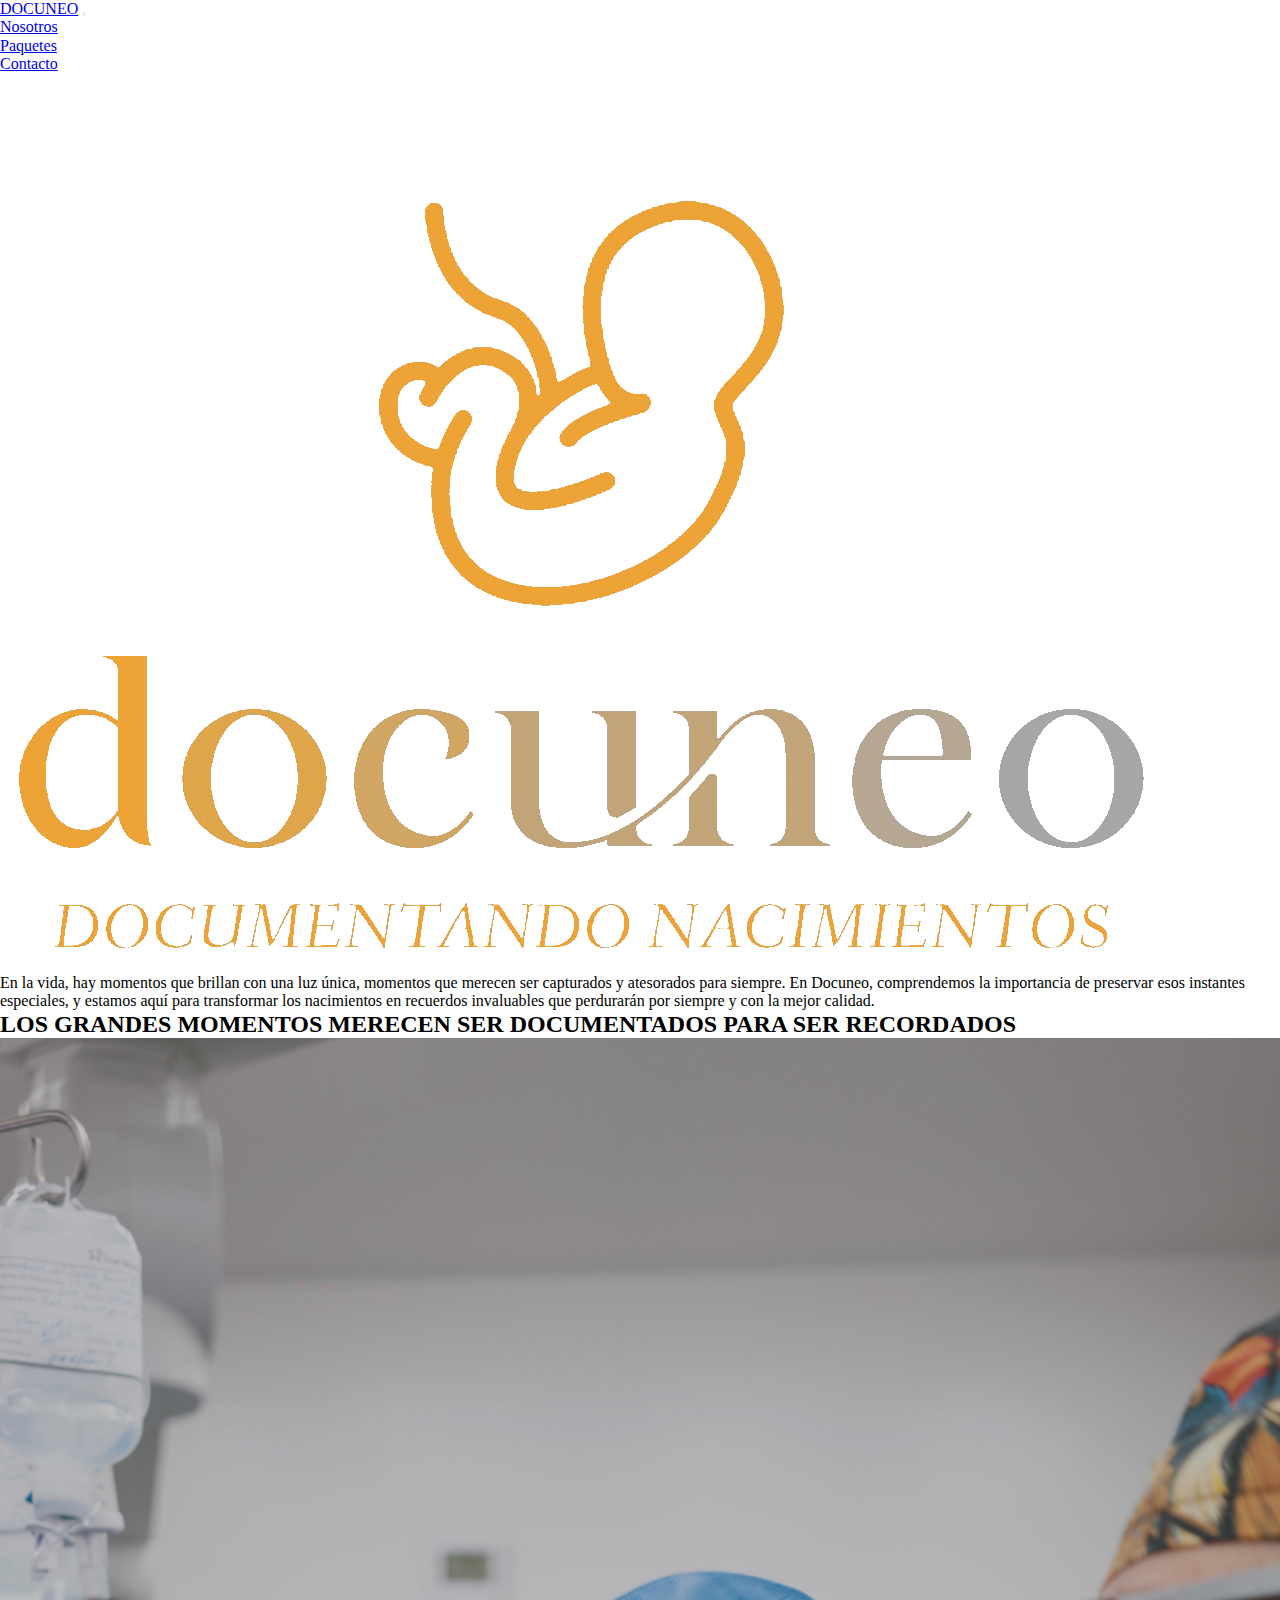
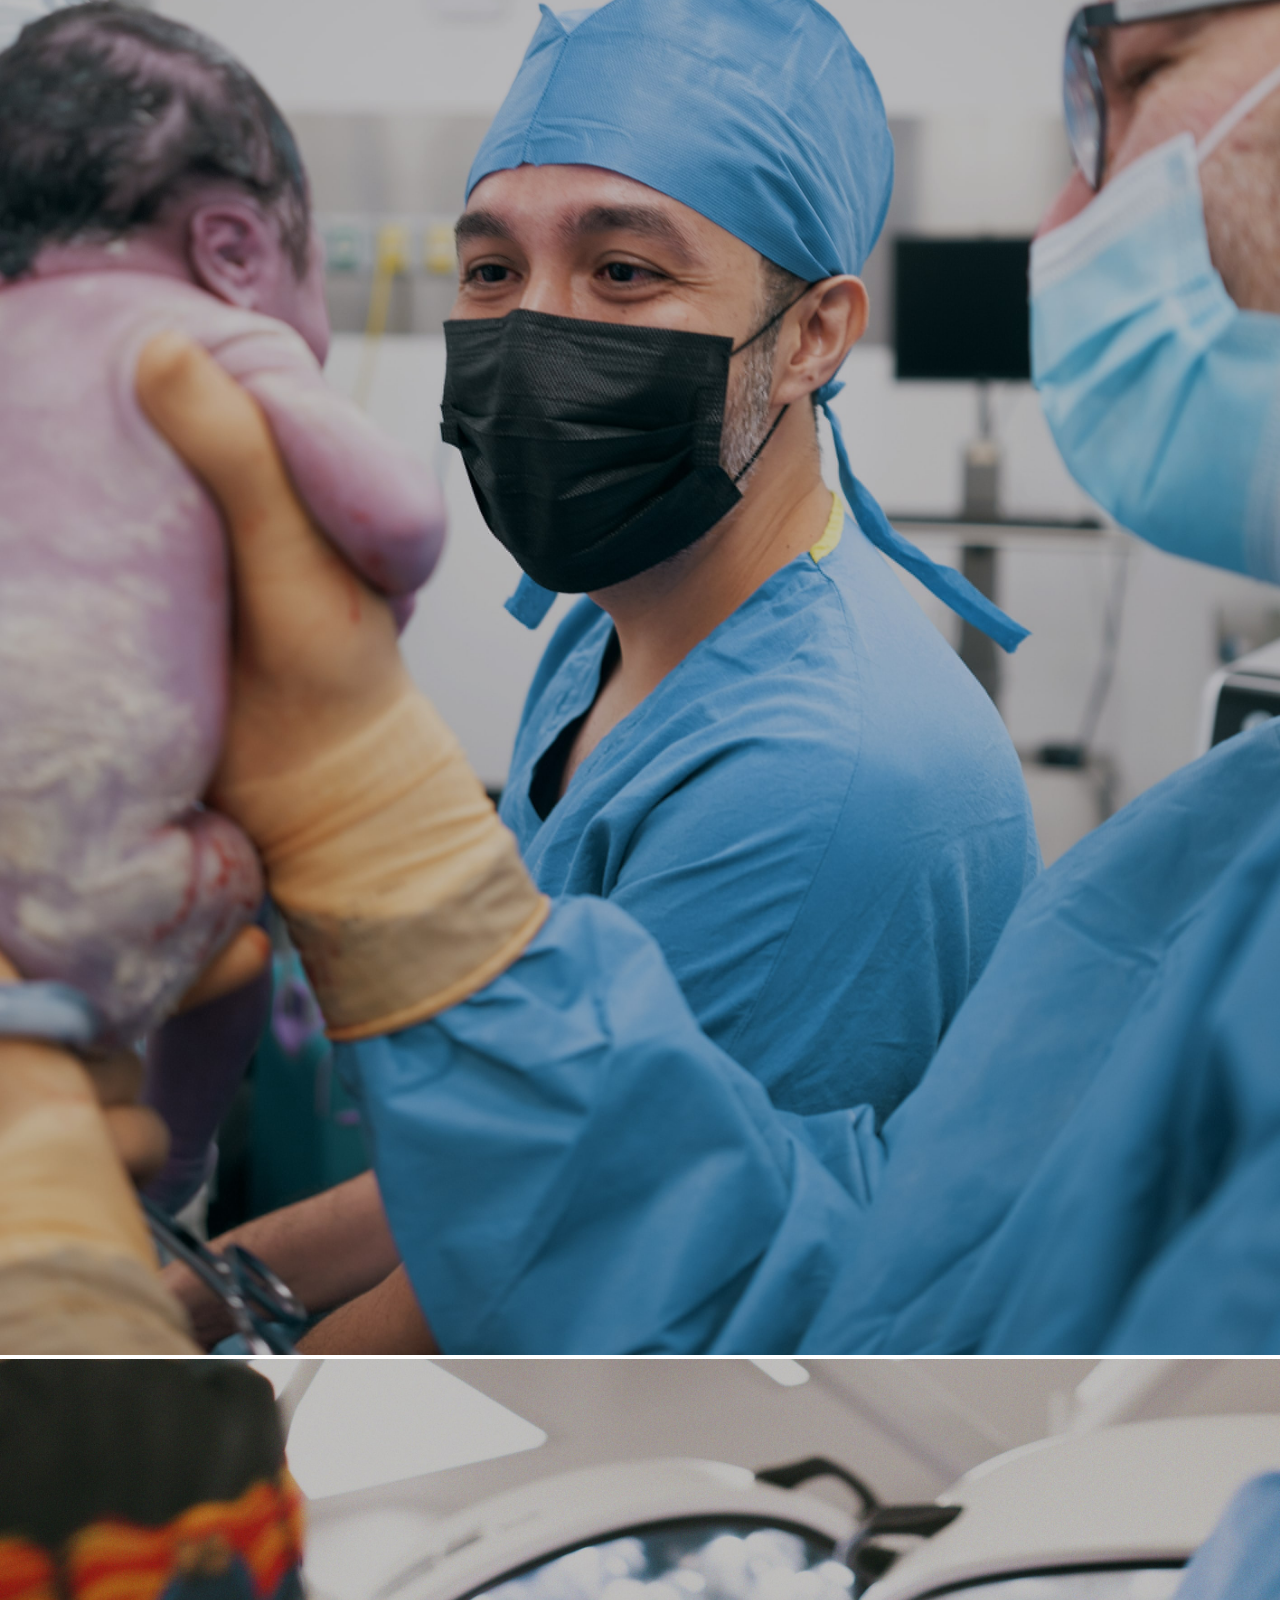
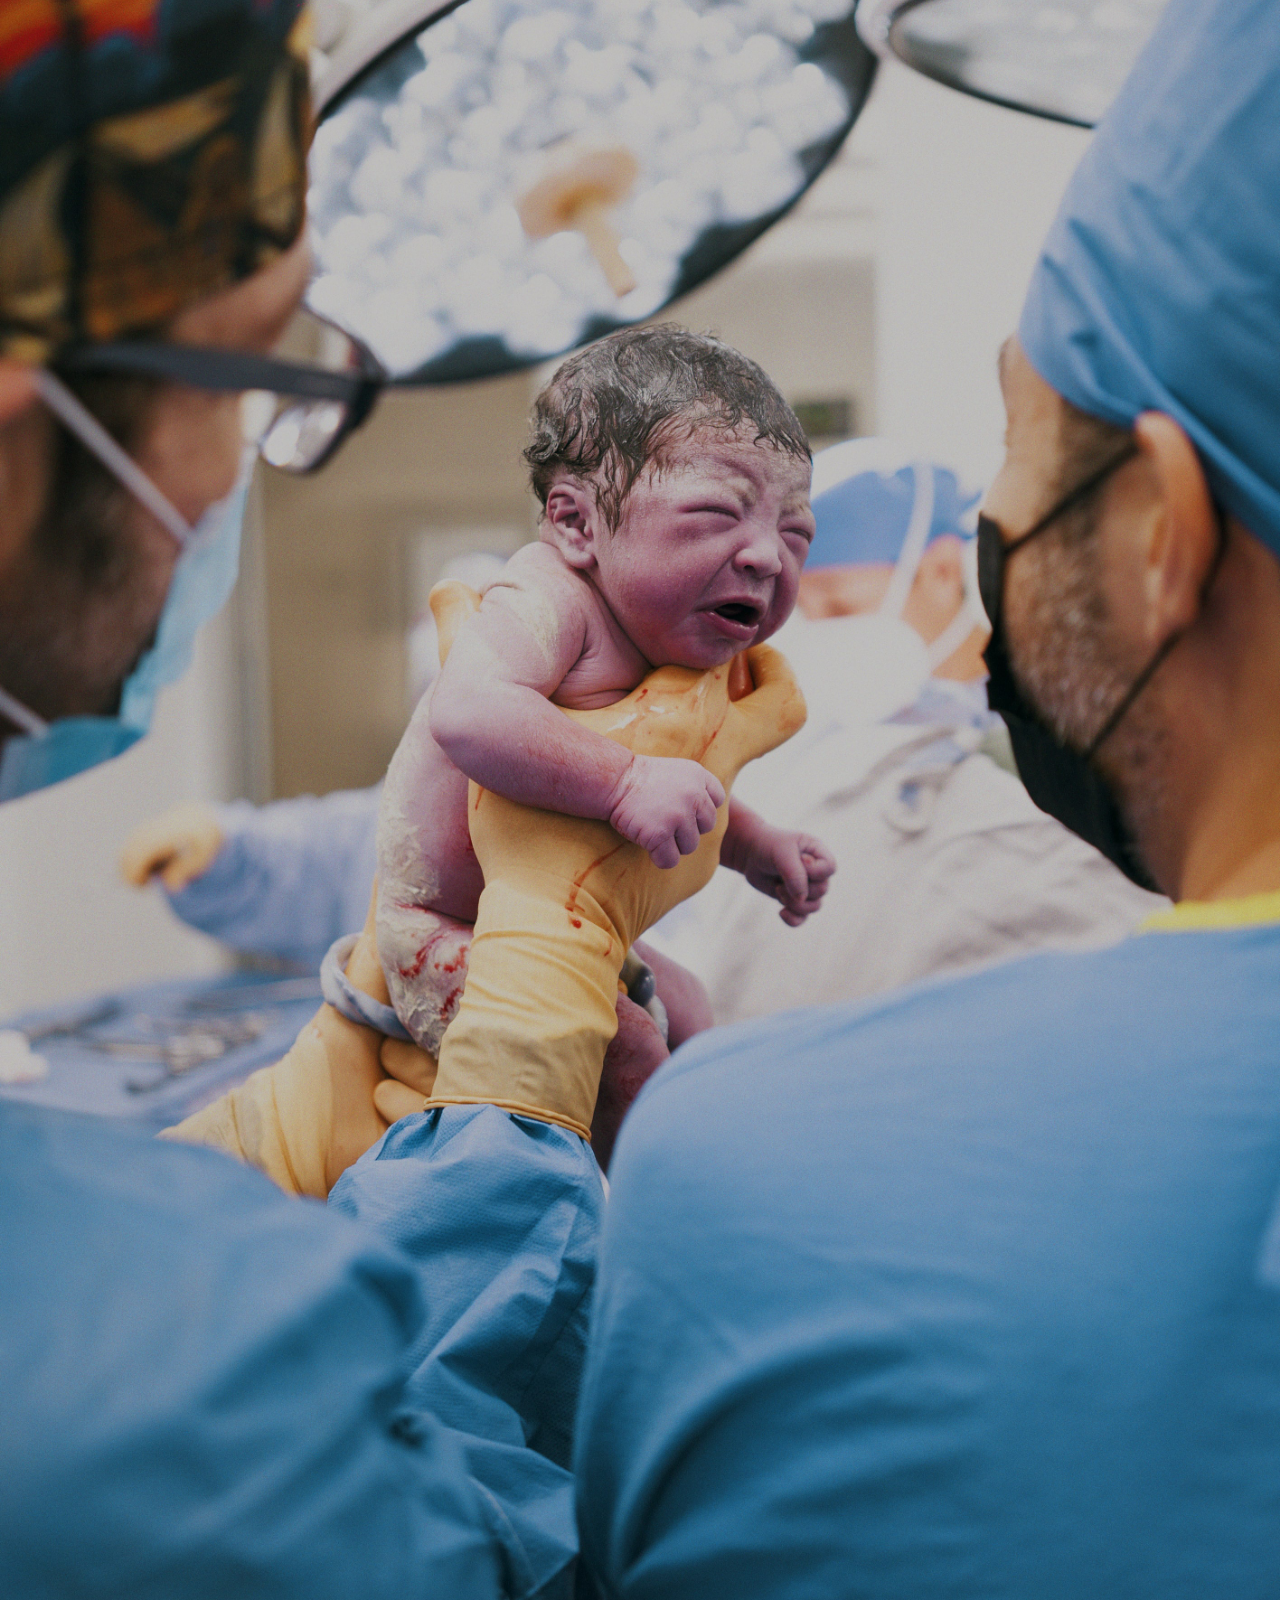
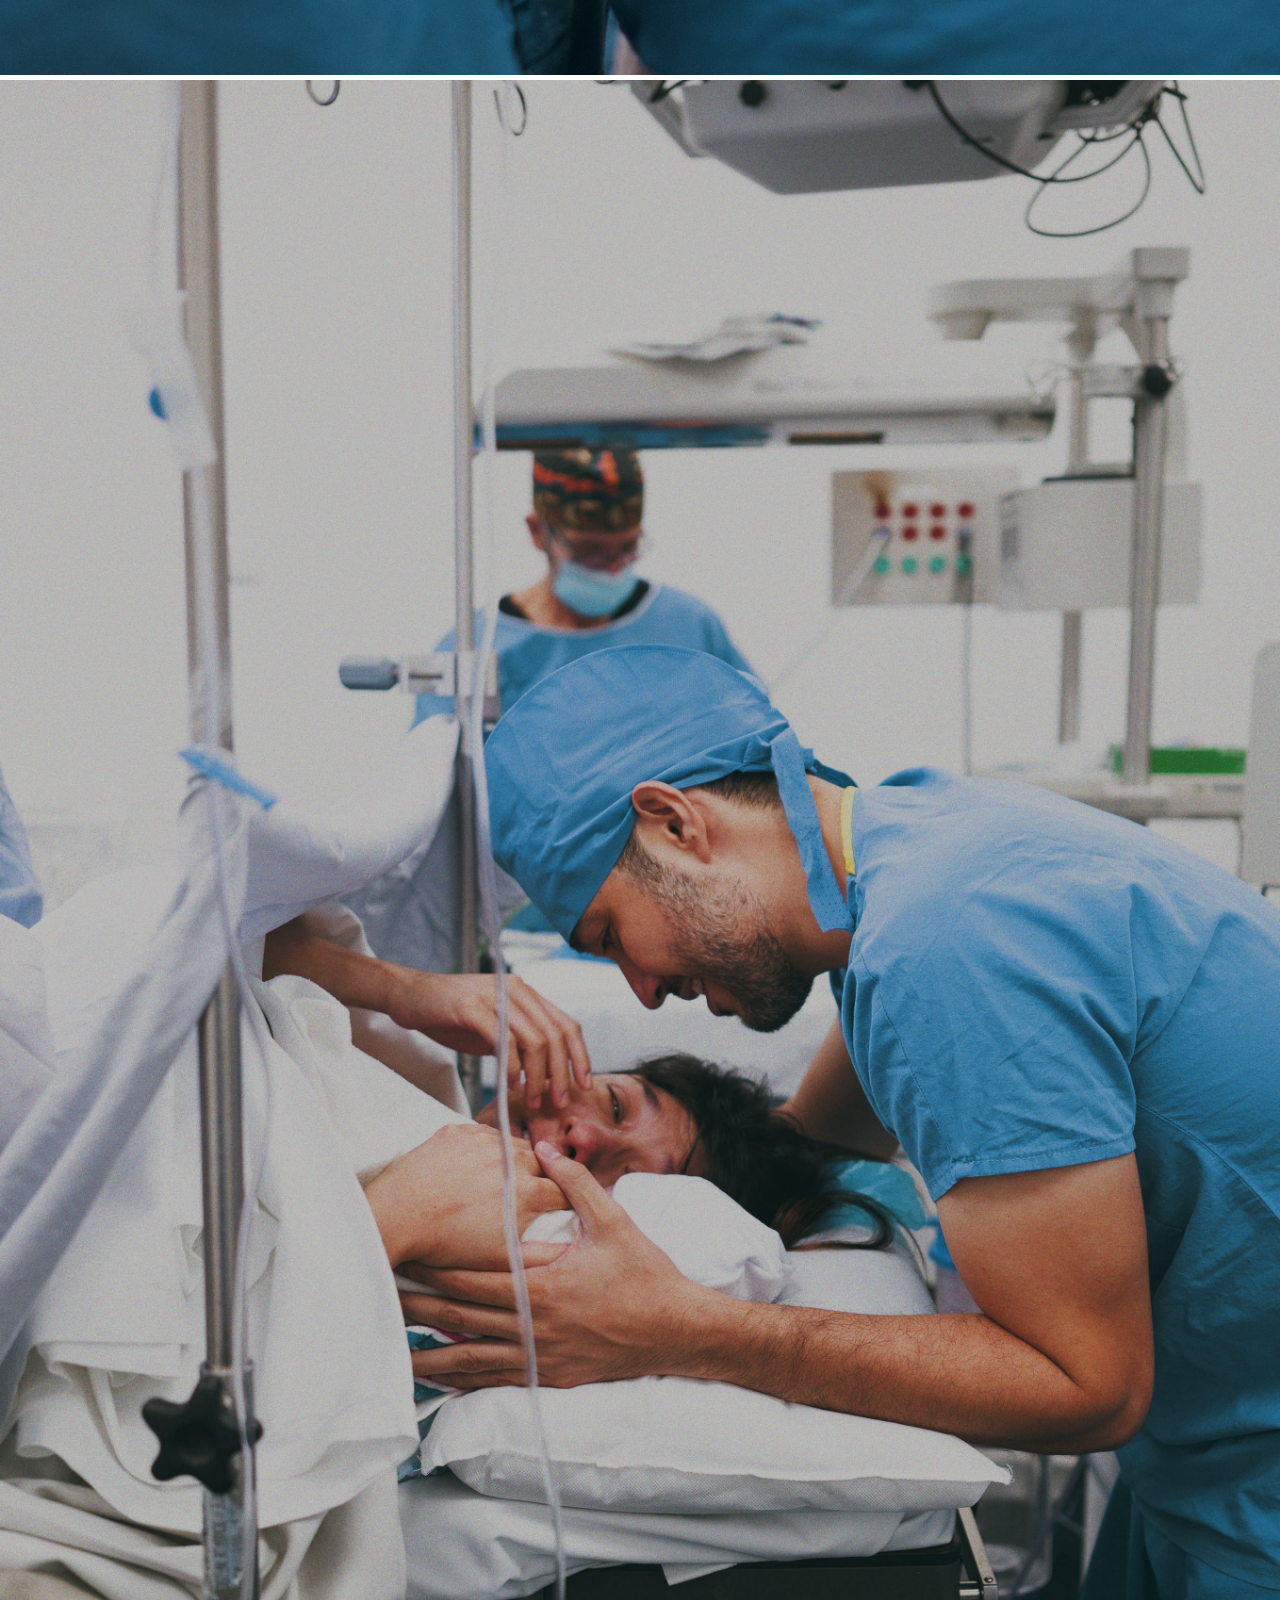
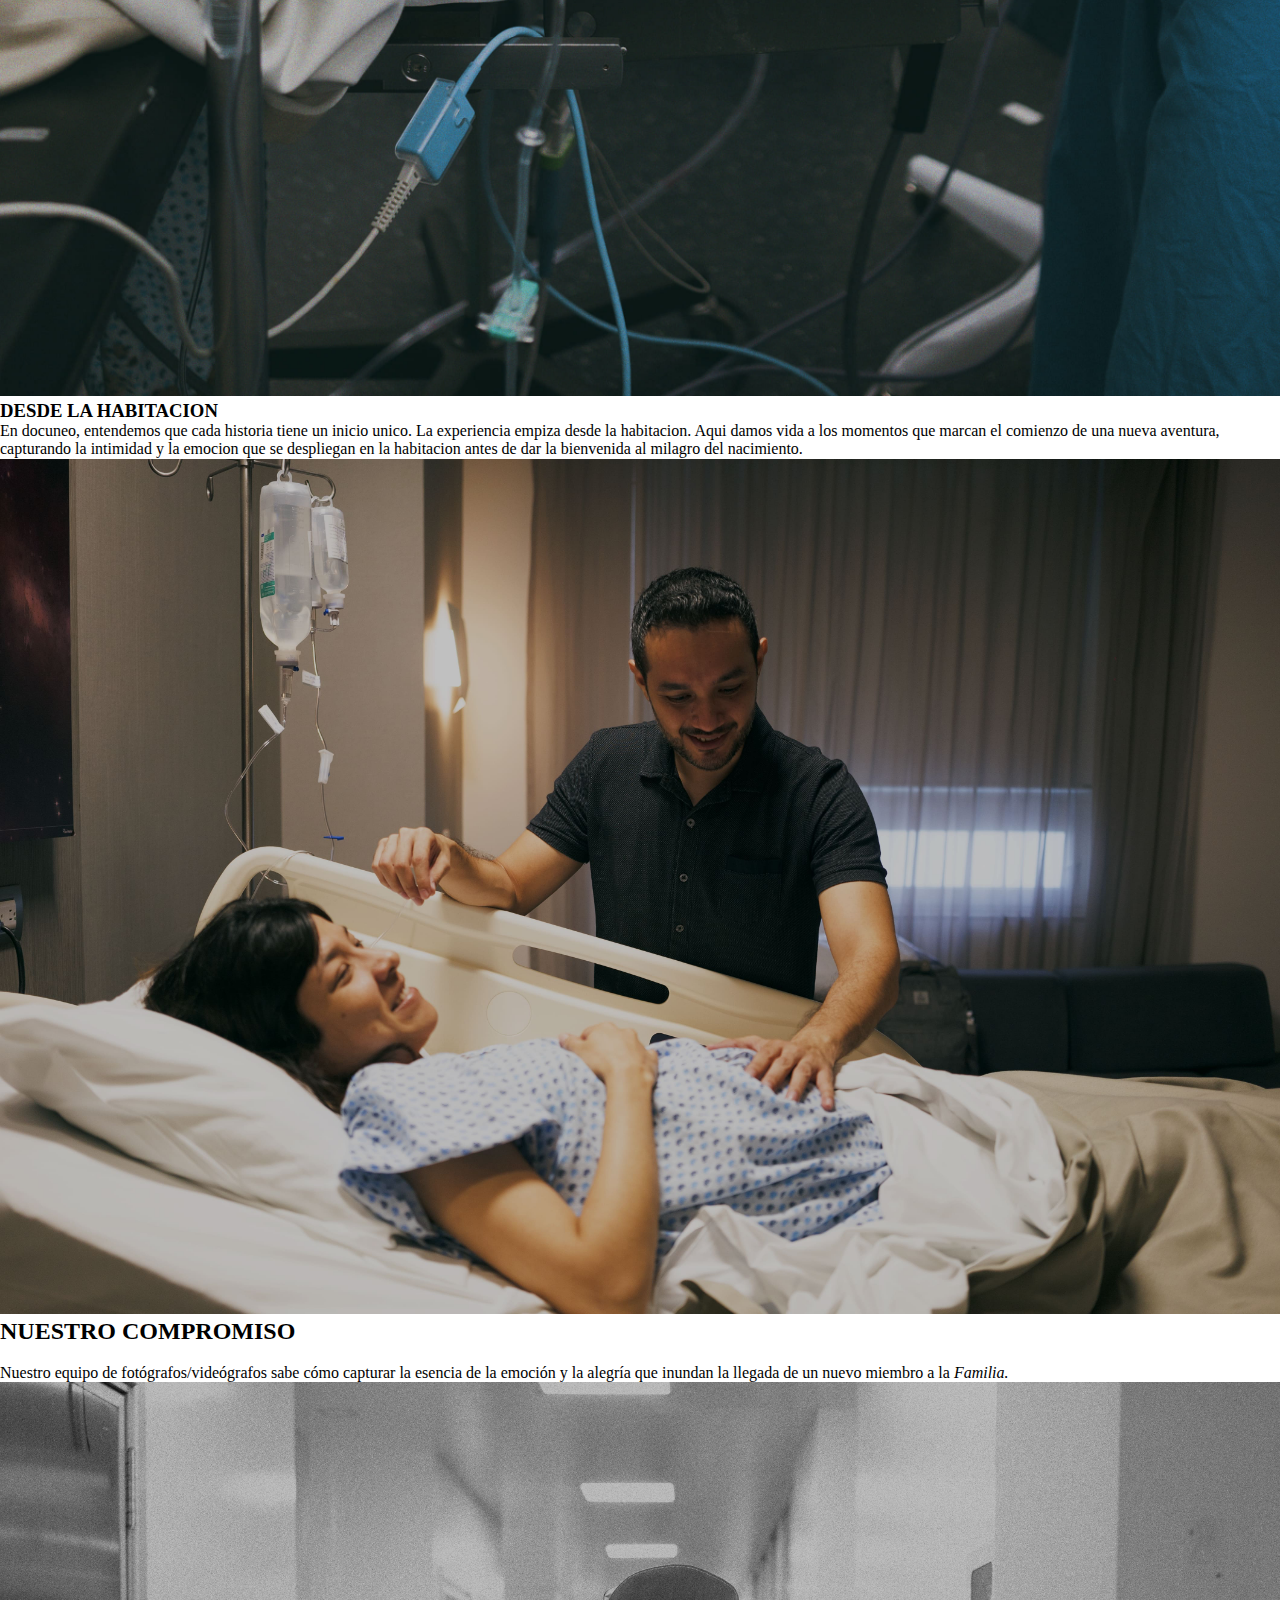
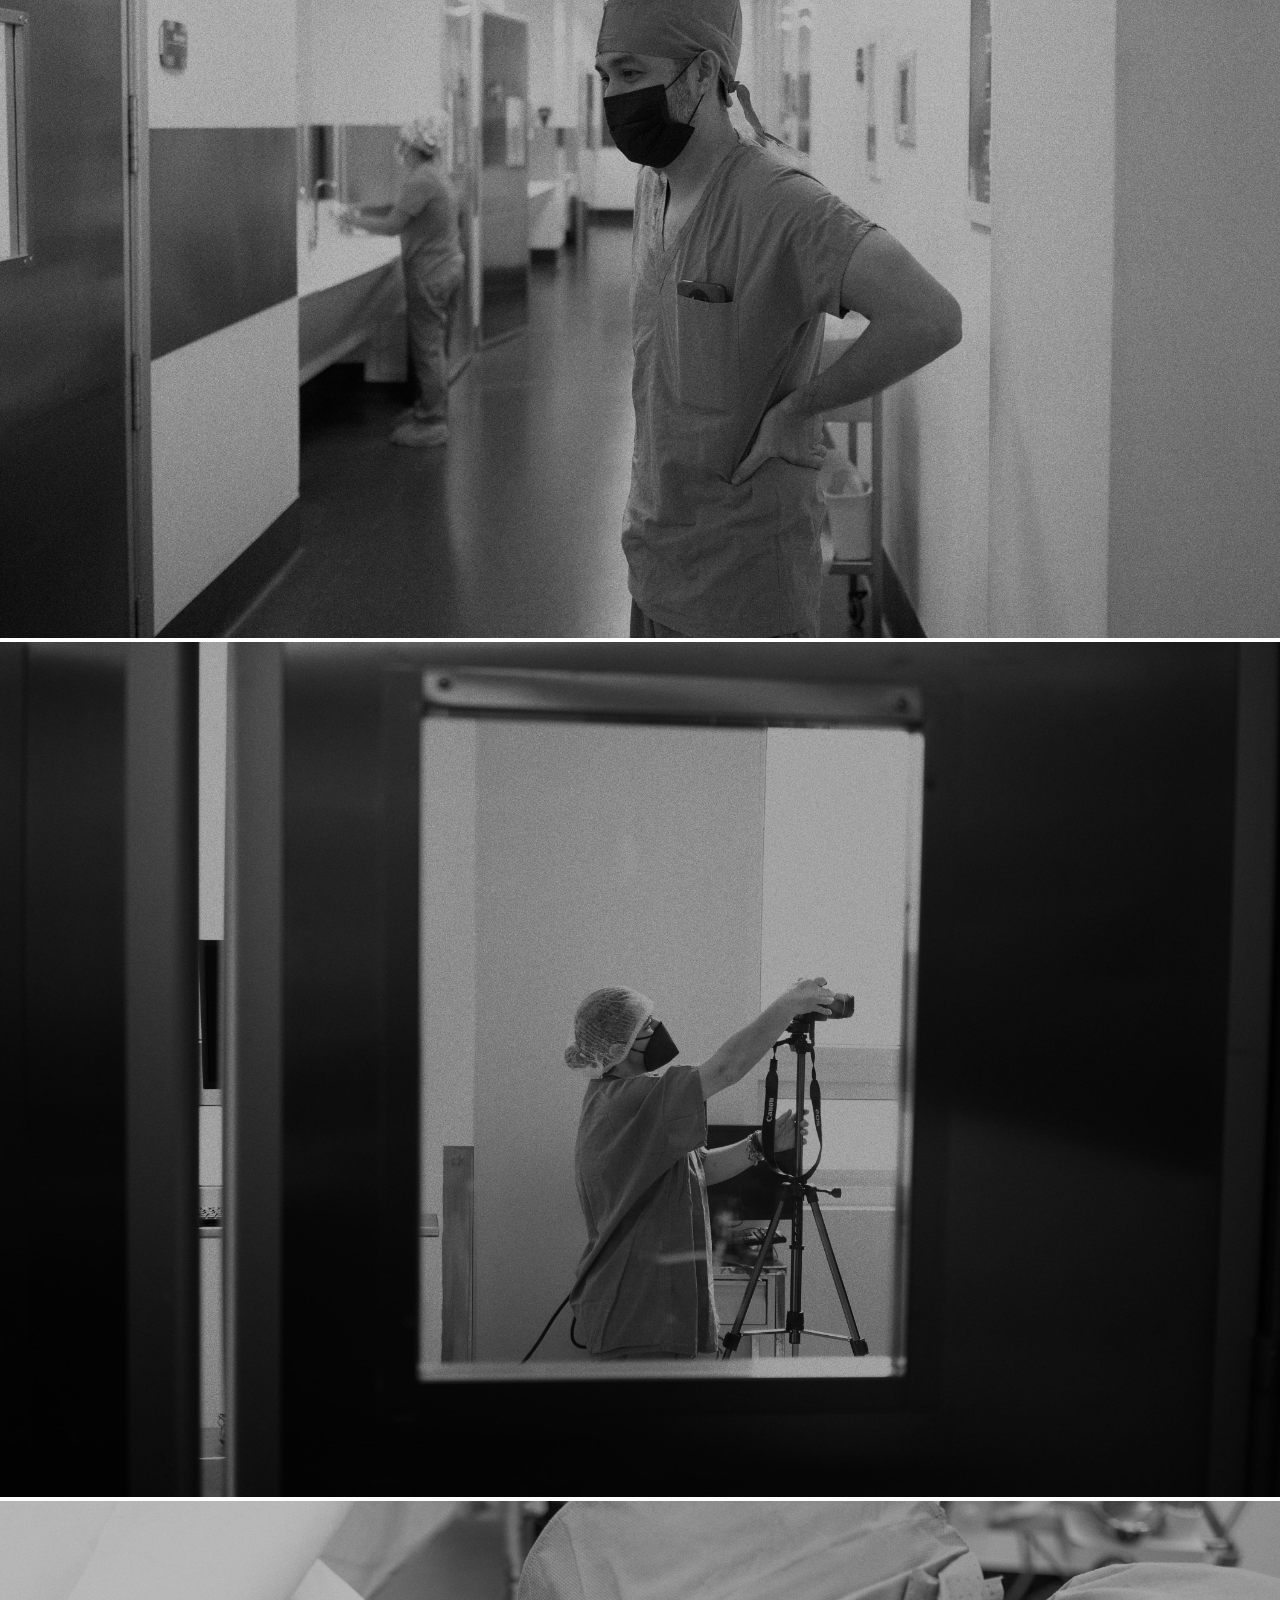
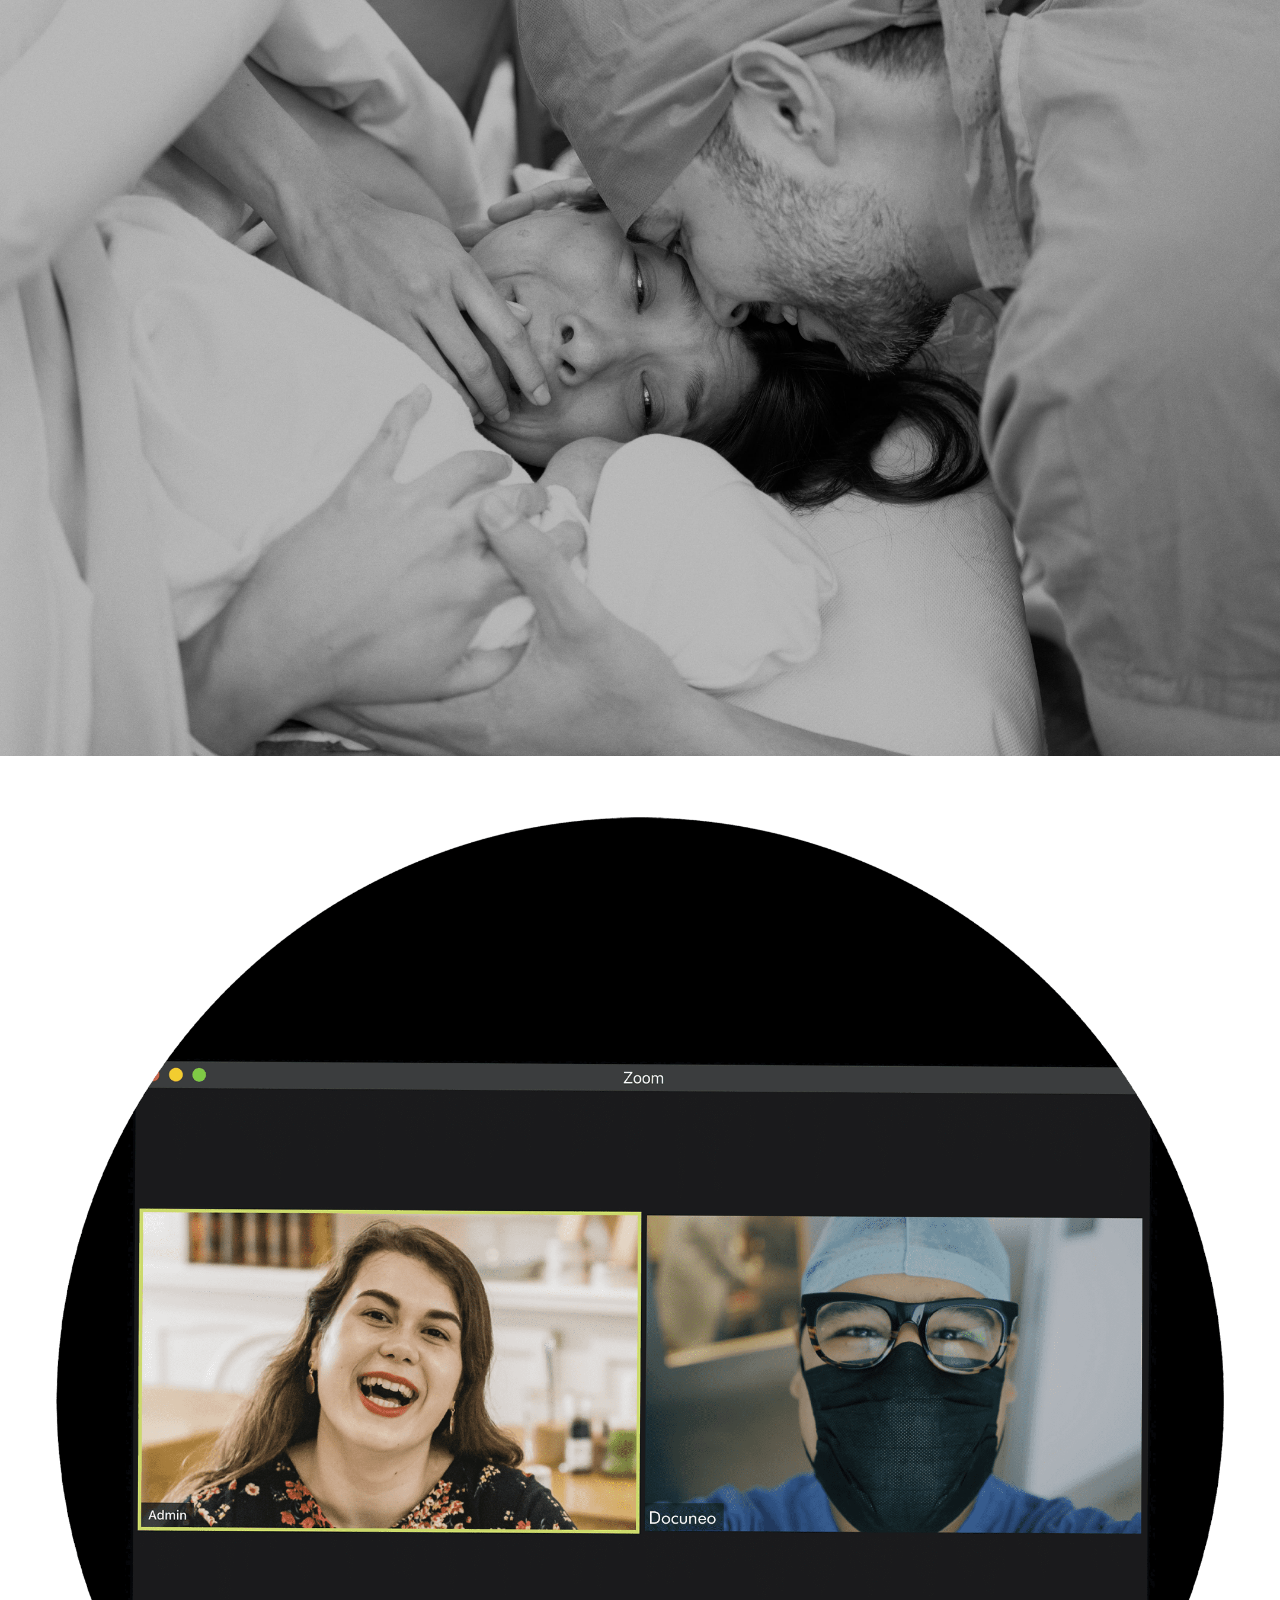
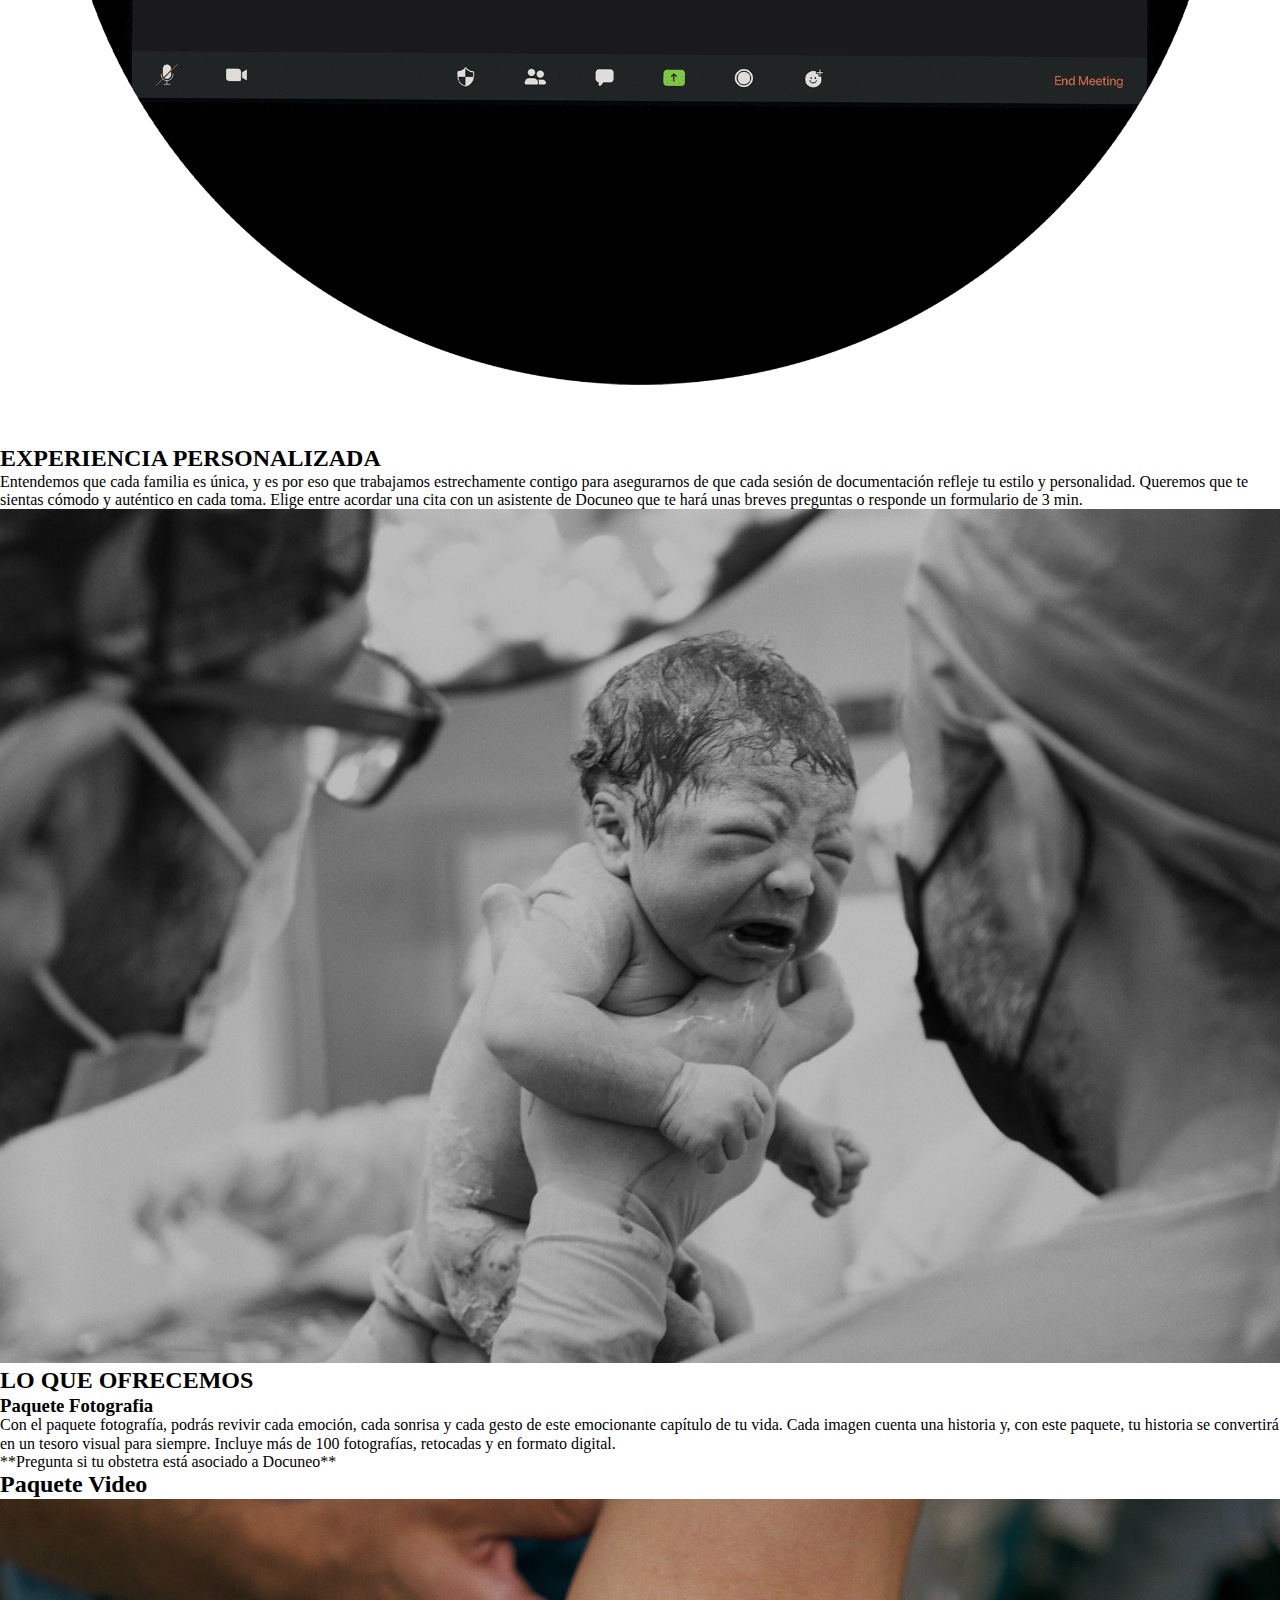
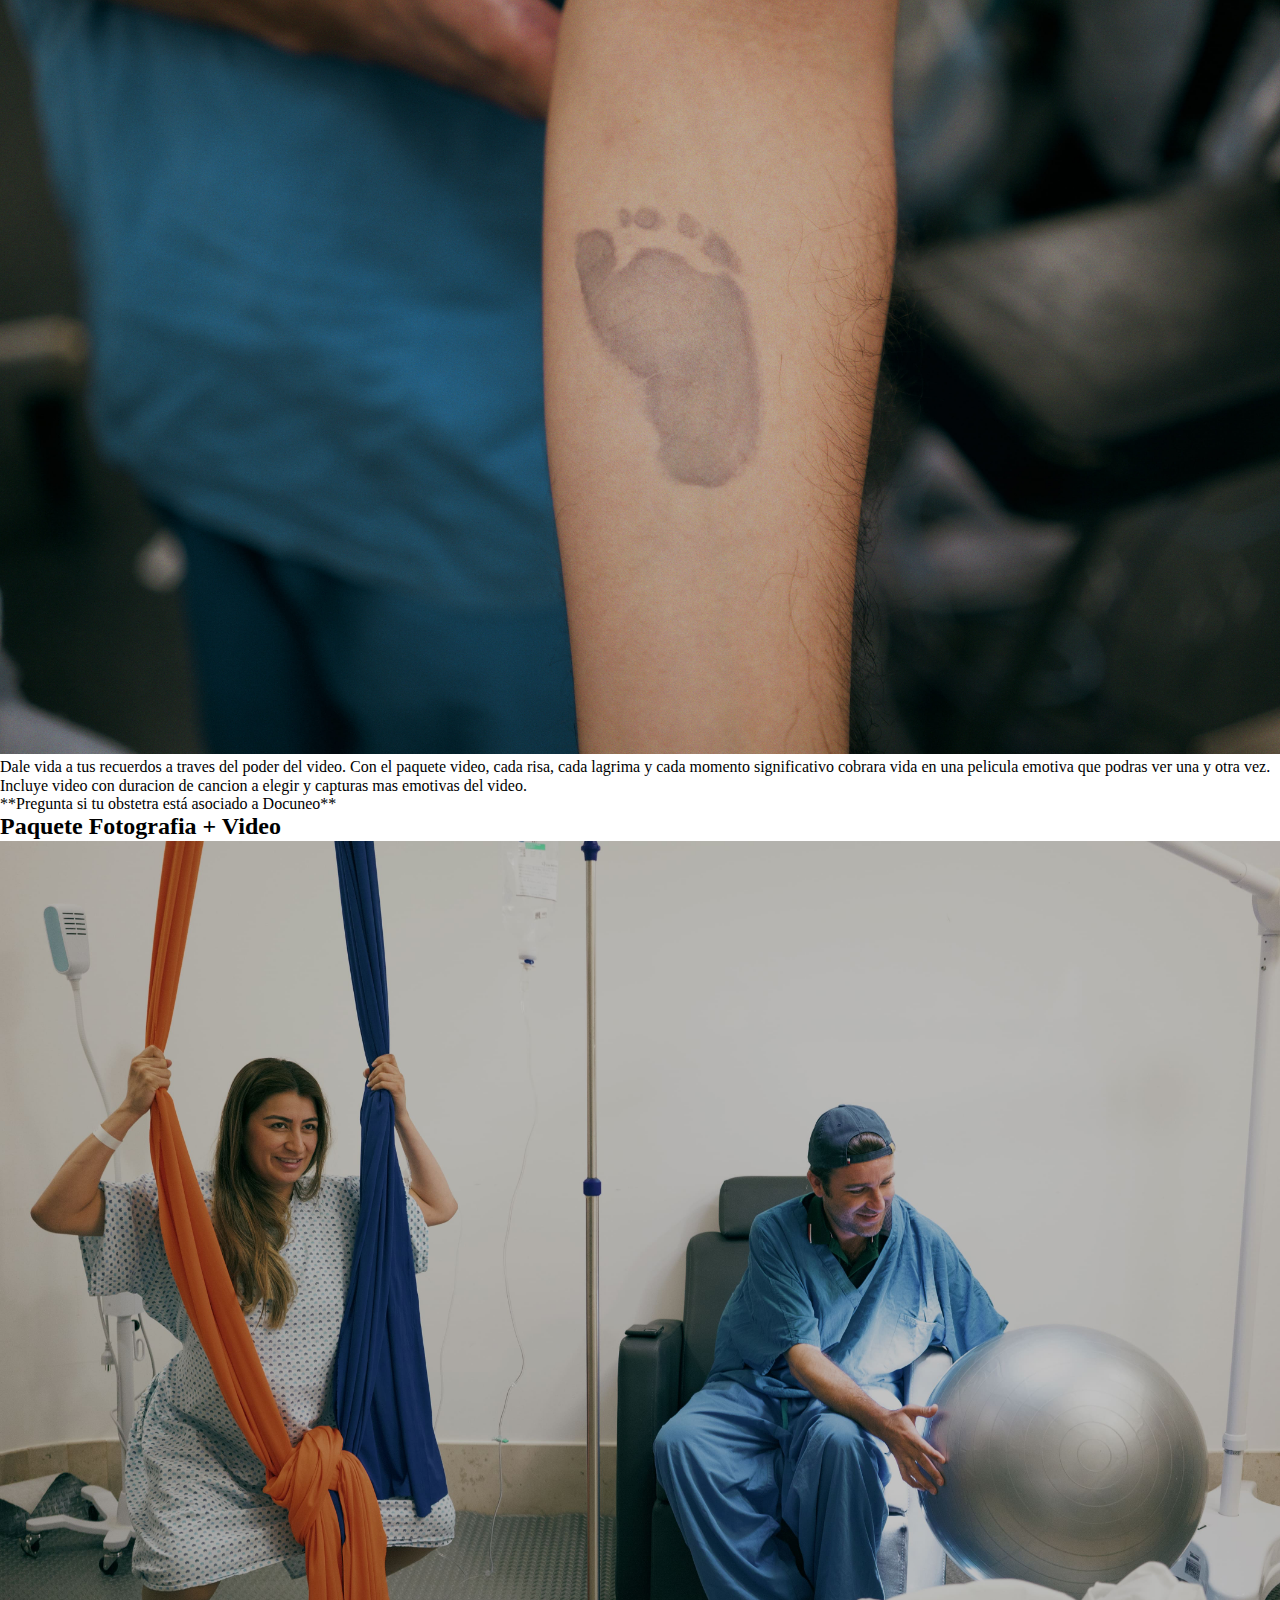
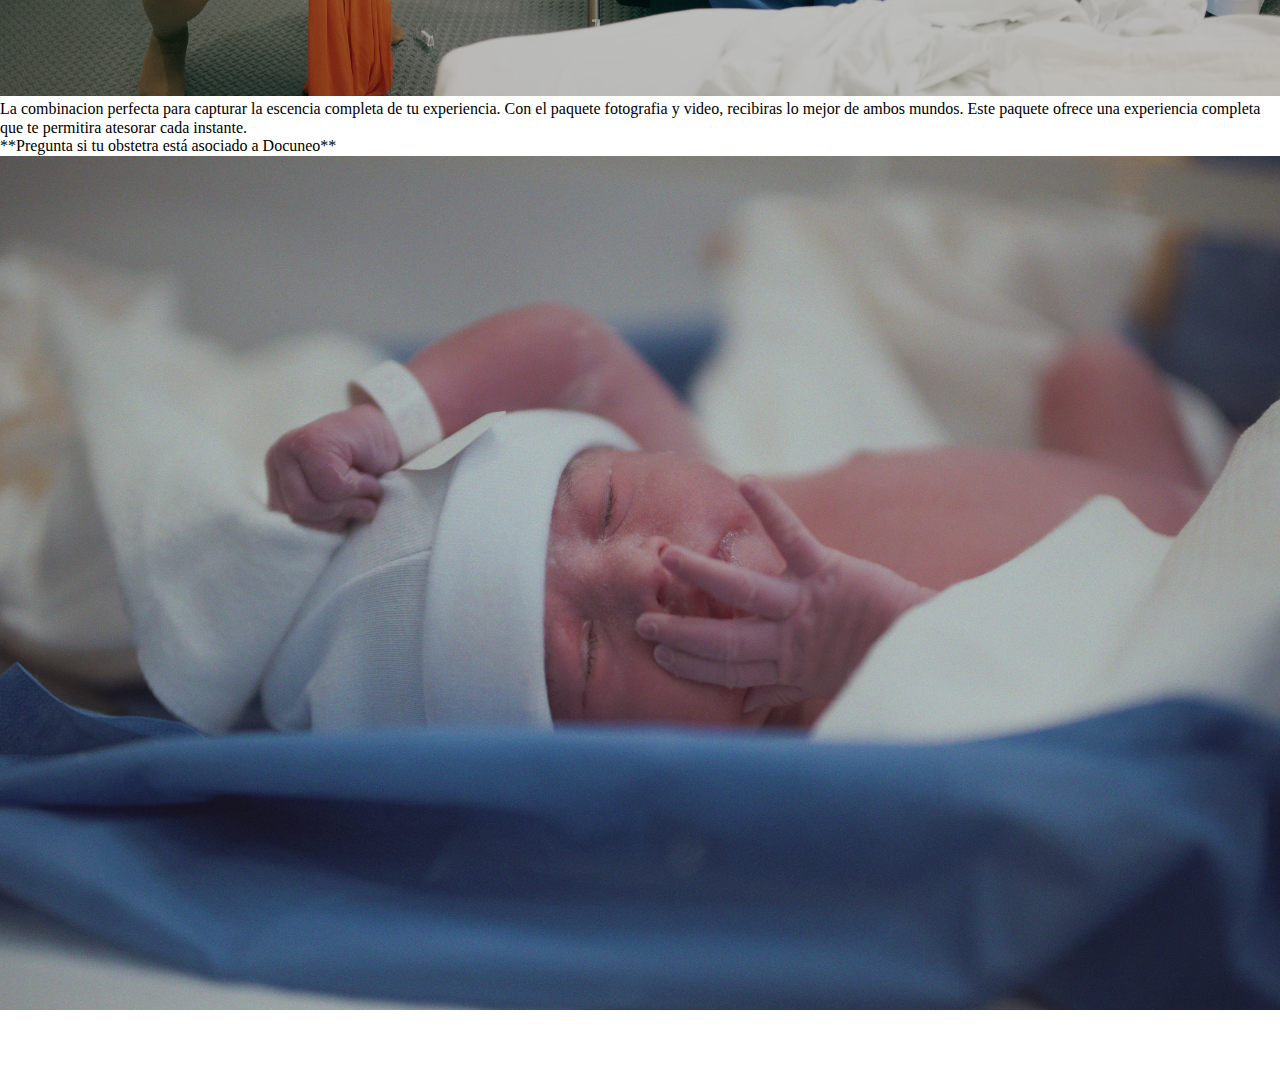
<file: index.html>
<!DOCTYPE HTML>

<html>
	<head>
		<title>Docuneo</title>
		<meta charset="utf-8" />
		<meta name="viewport" content="width=device-width, initial-scale=1.0" />
		<link rel="stylesheet" type="text/css" href="style.css">
		<link rel="stylesheet" type="text/css" href="normalize.css">
		<link rel="preconnect" href="https://fonts.googleapis.com">
		<link rel="preconnect" href="https://fonts.gstatic.com" crossorigin>
		<link href="https://cdn.jsdelivr.net/npm/bootstrap@5.3.2/dist/css/bootstrap.min.css" rel="stylesheet" integrity="sha384-T3c6CoIi6uLrA9TneNEoa7RxnatzjcDSCmG1MXxSR1GAsXEV/Dwwykc2MPK8M2HN" crossorigin="anonymous">
		<link href="https://fonts.googleapis.com/css2?family=EB+Garamond:ital,wght@0,400;0,500;0,600;0,800;1,400;1,500;1,700;1,800&family=Lexend:wght@100;200;300;400;500;600;700;800;900&display=swap" rel="stylesheet">
		<link rel="stylesheet" href="https://use.fontawesome.com/releases/v5.6.3/css/all.css" integrity="sha384-UHRtZLI+pbxtHCWp1t77Bi1L4ZtiqrqD80Kn4Z8NTSRyMA2Fd33n5dQ8lWUE00s/" crossorigin="anonymous">
	</head>
	<body>

		<nav class="navbar navbar-expand-lg navbar-dark bg-dark fixed-top ">  <!-- MENU -->
			<div class="container">
					<a href="#" class="navbar-brand"> DOCUNEO</a>
					<button class="navbar-toggler" type="button"
						data-bs-toggle="collapse"
						data-bs-target="#navbarS"
						aria-controls="nabarS"
						aria-expanded="false"
						aria-label="Toggle Navigation"
						> 
						<span class="navbar-toggler-icon"></span>
					</button>
					<div class="collapse navbar-collapse" id="navbarS">
						<ul class="navbar-nav ms-auto mb-2 mb-lg-0"> 
							<li class="nav-item">
								<a href="#" class="nav-link"> Nosotros</a>
							</li>
							<li class="nav-item">
								<a href="#" class="nav-link"> Paquetes</a>
							</li>
							<li class="nav-item">
								<a href="#" class="nav-link"> Contacto</a>
							</li>
						</ul>
					</div>
				</div>
			</nav>
		 

			<section class="about section-padding">

				<div class="container" style="margin-top: 100px;">
					<div class="row">
						<div class="col-lg-4 col-md-12 col-12 " >
							<div class="about-image">
								<img src="images/logo.png" class="img-fluid" alt="Docuneo Logo">
							</div>
						</div>
						<div class="col-lg-8 col-md-12 col-12 ps-lg-5 mt-md-5">
							<div class="about-text text-black">
								<p>
									En la vida, hay momentos que brillan con una luz única,
									momentos que merecen ser capturados y atesorados para
									siempre. En Docuneo, comprendemos la importancia de
									preservar esos instantes especiales, y estamos aquí para
									transformar los nacimientos en recuerdos invaluables que
									perdurarán por siempre y con la mejor calidad.
								</p>
							</div>
						</div>
					</div>
				</div>
			</section>


			<section class="content-section" > <!-- SECCION 1-->
				
				<h2> LOS GRANDES MOMENTOS MERECEN SER DOCUMENTADOS PARA SER RECORDADOS</h2>

				<div class="">
					<img src="images/sec1-img1.jpg">
					<img src="images/sec1-img2.jpg">
					<img src="images/sec1-img3.jpg">
				</div>
				
			</section>

			<section class="content-section" >  <!-- SECCION 2-->
				<div>
					<h3>DESDE LA HABITACION</h3>
				
					<p>
						En docuneo, entendemos que cada historia tiene un inicio unico.
						La experiencia empiza desde la habitacion. Aqui damos vida a los
						momentos que marcan el comienzo de una nueva aventura, capturando la
						intimidad y la emocion que se despliegan en la habitacion antes de
						dar la bienvenida al milagro del nacimiento.
					</p>
				</div>

				<div>
					<img src="images/sec2-img1.jpg" >
				</div>
			</section>
				
			<section class="content-section" >   <!-- SECCION 3-->
				<div>
					<h2>
						NUESTRO COMPROMISO
					</h2>

					<br>
						Nuestro equipo de fotógrafos/videógrafos sabe 
						cómo capturar la esencia de la emoción y la alegría 
						que inundan la llegada de un nuevo miembro a la <em>Familia.</em>
					</p>

				</div>

				<div>
					<img src="images/sec3-img1.jpg">
				</div>
				
				<div>
					<img src="images/sec3-img2.jpg" alt="">
				</div>
			</section>
			
			<section class="content-section" > 	<!-- SECCION 4-->
				<div>
					<img src="images/sec4-img1.jpg" alt="">
					<img src="images/sec4-img2.png" alt="">
				</div>
				<h2>
					EXPERIENCIA PERSONALIZADA 
				</h2>
				<p>
					Entendemos que cada familia es única, y es por eso que 
					trabajamos estrechamente contigo para asegurarnos de que 
					cada sesión de documentación refleje tu estilo y personalidad. 
					Queremos que te sientas cómodo y auténtico en cada 
					toma. Elige entre acordar una cita con un asistente de Docuneo 
					que te hará unas breves preguntas o responde un formulario de 3 min.
				</p>
			</section>

			<section class="content-section" >	<!-- SECCION 5-->

				<div> <!-- PAQUETE 1-->
					<div >
						<img src="images/sec5-paq1-img1.jpg" alt="">
					</div>
					
					<h2>LO QUE OFRECEMOS </h2>
					<H3>Paquete Fotografia</H3>
	
					<p>
						Con el paquete fotografía, podrás revivir cada emoción, 
						cada sonrisa y cada gesto de este emocionante capítulo de tu vida.
						Cada imagen cuenta una historia y, con este paquete,
						tu historia se convertirá en un tesoro visual para siempre. 
						Incluye más de 100 fotografías, retocadas y en formato digital. 
					</p>
					<p class="aviso" >
						**Pregunta si tu obstetra está asociado a Docuneo** 
					</p>
				</div>

				<div> <!-- PAQUETE 2-->
					<h2> Paquete Video</h2>
					<img src="images/sec5-paq2-img1.jpg" alt="">
					<p>
						Dale vida a tus recuerdos a traves del poder del video.
						Con el paquete video, cada risa, cada lagrima y cada momento 
						significativo cobrara vida en una pelicula emotiva que podras
						ver una y otra vez. Incluye video con duracion de cancion a elegir
						y capturas mas emotivas del video.
					</p>
					<p class="aviso" > 
						**Pregunta si tu obstetra está asociado a Docuneo** 
					</p>

				</div>

				<div> <!-- PAQUETE 3-->
					<h2> Paquete Fotografia + Video</h2>

					<img src="images/sec5-paq3-img1.jpg" alt="" >
					<p>
						La combinacion perfecta para capturar la escencia completa de
						tu experiencia. Con el paquete fotografia y video, recibiras lo 
						mejor de ambos mundos. Este paquete ofrece una experiencia completa
						que te permitira atesorar cada instante.
					</p>
					<p class="aviso" >
						**Pregunta si tu obstetra está asociado a Docuneo** 
					</p>
					<img src="images/sec5-paq3-img2.jpg" alt="">
				</div>
				
				
			</section>

			<section class="socialbar">	
				<ul>
				  	<li>
				  		<a href="https://www.facebook.com/Docuneo/"> <i class="fab fa-facebook-f icon"></i>    </a>
				  	</li>
				  	<li>
				   		<a href="https://wa.me/message/6AIE7VH7KHXLA1"><i class="fab fa-whatsapp icon"></i></a>
				  	</li>
				  	<li>
				    	<a href="https://www.instagram.com/docuneo.mx/"><i class="fab fa-instagram icon"></i></a>
					</li>
				  	<li>
				    	<a href="https://www.youtube.com/@Docuneo"> <i class="fab fa-youtube icon"></i></a>
					</li>
				</ul>
			</section>
				



		  
		  <script src="https://cdn.jsdelivr.net/npm/bootstrap@5.3.2/dist/js/bootstrap.bundle.min.js" integrity="sha384-C6RzsynM9kWDrMNeT87bh95OGNyZPhcTNXj1NW7RuBCsyN/o0jlpcV8Qyq46cDfL" crossorigin="anonymous"></script>
	</body>
</html>
</file>
<file: style.css>
* {
    margin: 0;
    padding: 0;
  }
  
 /*#

  header {
    position: fixed;
    top: 0;
    width: 100%;
    height: 30px;
    background-color: gray;
  }
  
  nav {
    width: 100%; 
    float: right;
    display: flex;
    justify-content: flex-end;
    align-items: center;
    
    }
  
  nav a {
    font-family: Lexend;
    font-weight: 300;
    box-sizing: border-box;
    width: 10%; 
    color: white;
    text-decoration: none;
    text-align: center;
   
  
  }
  
  nav a:hover {
    background-color: orange;
  }

*/
  


/*
.socialbar{
  background-color: #eca334;
  

}



ul {
  display: flex;
  flex-wrap: nowrap;
  justify-content: center;
  /*transform: translate(-50%, -50%);
}

ul li {
  list-style: none;
}

ul li a {
  width: 80px;
  height: 80px;
  background-color: #fff;
  text-align: center;
  line-height: 80px;
  font-size: 35px;
  margin: 0 10px;
  display: block;
  border-radius: 50%;
  position: relative;
  overflow: hidden;
  border: 3px solid #fff;
  z-index: 1;
}

ul li a .icon {
  position: relative;
  color: #262626;
  transition: .5s;
  z-index: 3;
}

ul li a:hover .icon {
  color: #fff;
  transform: rotateY(360deg);
}

ul li a:before {
  content: "";
  position: absolute;
  top: 100%;
  left: 0;
  width: 100%;
  height: 100%;
  background: #f00;
  transition: .5s;
  z-index: 2;
}

ul li a:hover:before {
  top: 0;
}

ul li:nth-child(1) a:before{
  background: #3b5999;
}

ul li:nth-child(2) a:before{
  background: #25D366
  ;
}

ul li:nth-child(3) a:before {
  background: #DD2A7B;
}

ul li:nth-child(4) a:before {
  background: #c4302b;
}
/*
</file>
